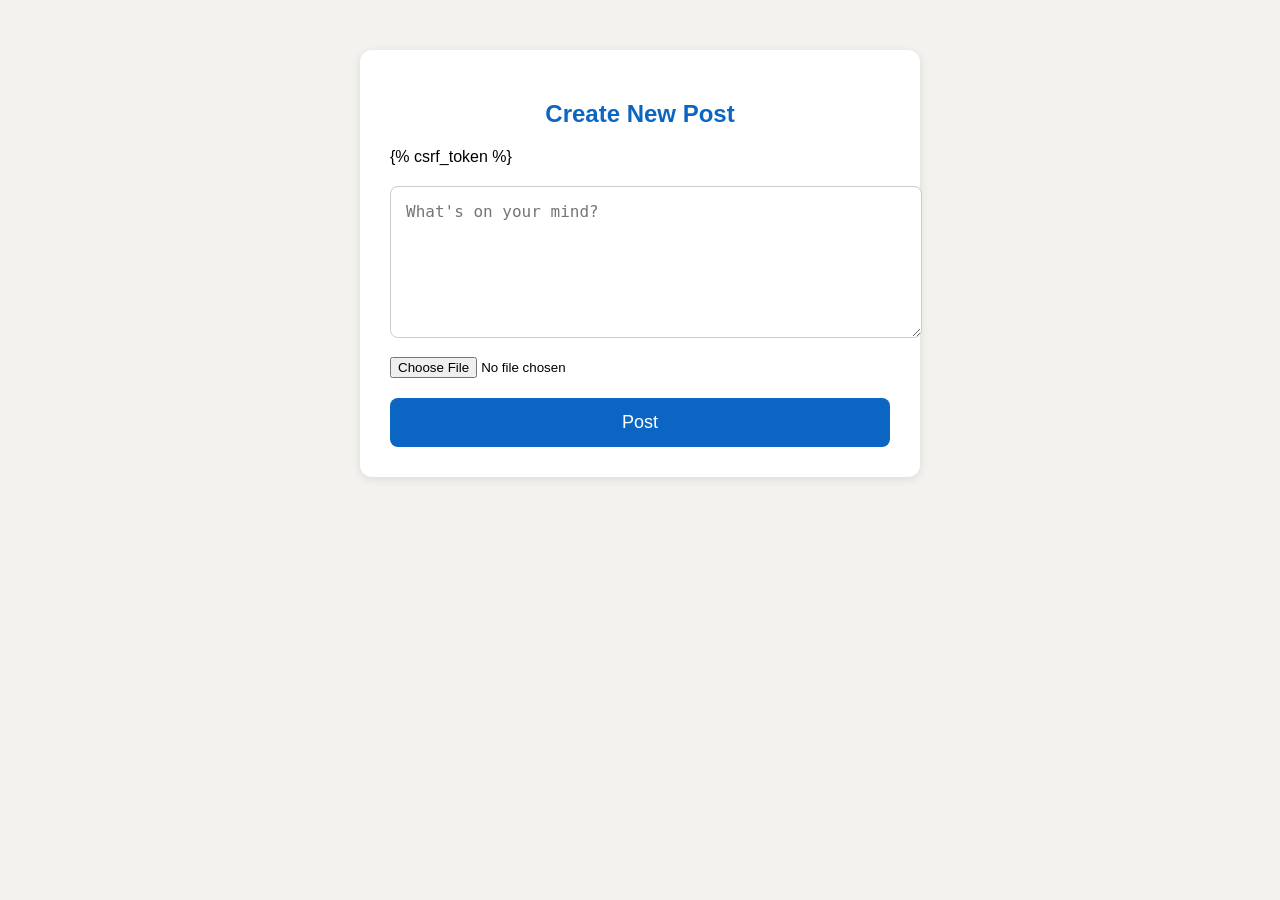
<file: app/templates/app/create_post.html>
<!DOCTYPE html>
<html>
<head>
    <title>Create Post</title>

    <style>

        body{
            background:#f3f2ef;
            font-family:Arial;
        }

        .post-box{
            width:500px;
            background:white;
            margin:50px auto;
            padding:30px;
            border-radius:12px;
            box-shadow:0px 2px 10px rgba(0,0,0,0.1);
        }

        h2{
            text-align:center;
            color:#0a66c2;
        }

        textarea{
            width:100%;
            height:120px;
            padding:15px;
            border-radius:8px;
            border:1px solid #ccc;
            margin-top:20px;
            font-size:16px;
        }

        input{
            margin-top:15px;
        }

        button{
            width:100%;
            margin-top:20px;
            padding:14px;
            border:none;
            background:#0a66c2;
            color:white;
            font-size:18px;
            border-radius:8px;
            cursor:pointer;
        }

    </style>
</head>

<body>

<div class="post-box">

    <h2>Create New Post</h2>

    <form method="POST" enctype="multipart/form-data">

        {% csrf_token %}

        <textarea
            name="content"
            placeholder="What's on your mind?"
            required
        ></textarea>

        <input type="file" name="image">

        <button type="submit">
            Post
        </button>

    </form>

</div>

</body>
</html>
</file>
